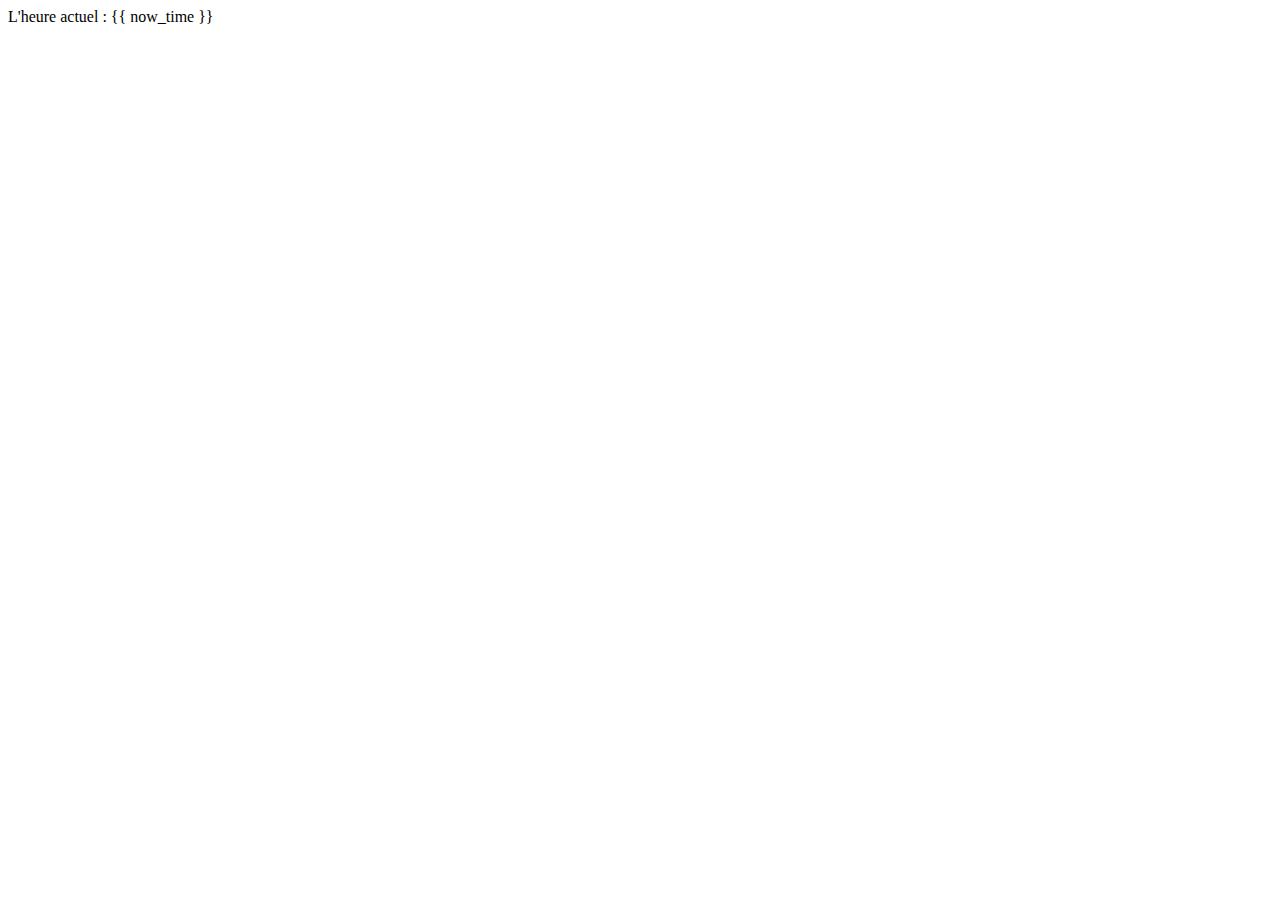
<file: templates/clock/home.html>
<!DOCTYPE html>
<html lang="en">
<head>
    <meta charset="UTF-8">
    <meta http-equiv="X-UA-Compatible" content="IE=edge">
    <meta name="viewport" content="width=device-width, initial-scale=1.0">
    <meta http-equiv="refresh" content="1">
    <title>Document</title>
</head>
<body>

    L'heure actuel : {{ now_time }}
    
</body>
</html>
</file>
